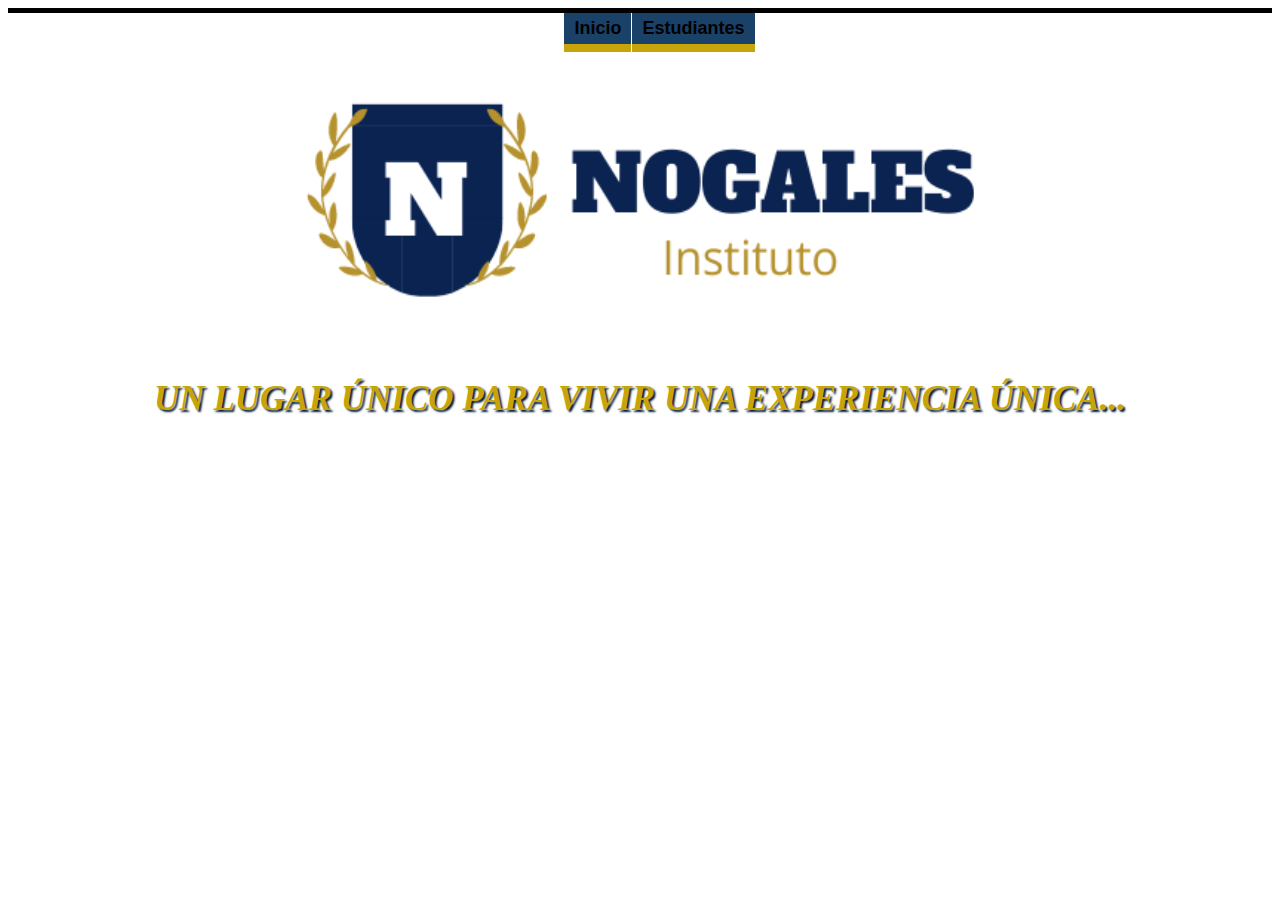
<file: index.html>
<!DOCTYPE html>
<html lang="en">
<head>
    <meta charset="UTF-8">
    <meta http-equiv="X-UA-Compatible" content="IE=edge">
    <meta name="viewport" content="width=device-width, initial-scale=1.0">
    <link rel="stylesheet" href="inicio.css">
    <title>Inicio</title>
</head>
<body>
   <nav id="menulineup" style="text-align: center;">
        <ul>    
            <a href="index.html">Inicio</a>
            <a href="Estudiantes.html">Estudiantes</a>   
        </ul> 
    </nav>
    <div class="center">
        <img src="logo.png" alt="logo" width="700" height="300">
    </div>
    <div>
        <h1>UN LUGAR ÚNICO PARA VIVIR UNA EXPERIENCIA ÚNICA...</h1>
    </div>
      <script src="https://cdn.jsdelivr.net/npm/bootstrap@5.1.0/dist/js/bootstrap.bundle.min.js" integrity="sha384-U1DAWAznBHeqEIlVSCgzq+c9gqGAJn5c/t99JyeKa9xxaYpSvHU5awsuZVVFIhvj" crossorigin="anonymous"></script>
      <script type="text/javascript" src="miarchivo.js"></script>
</body>
</html>
</file>
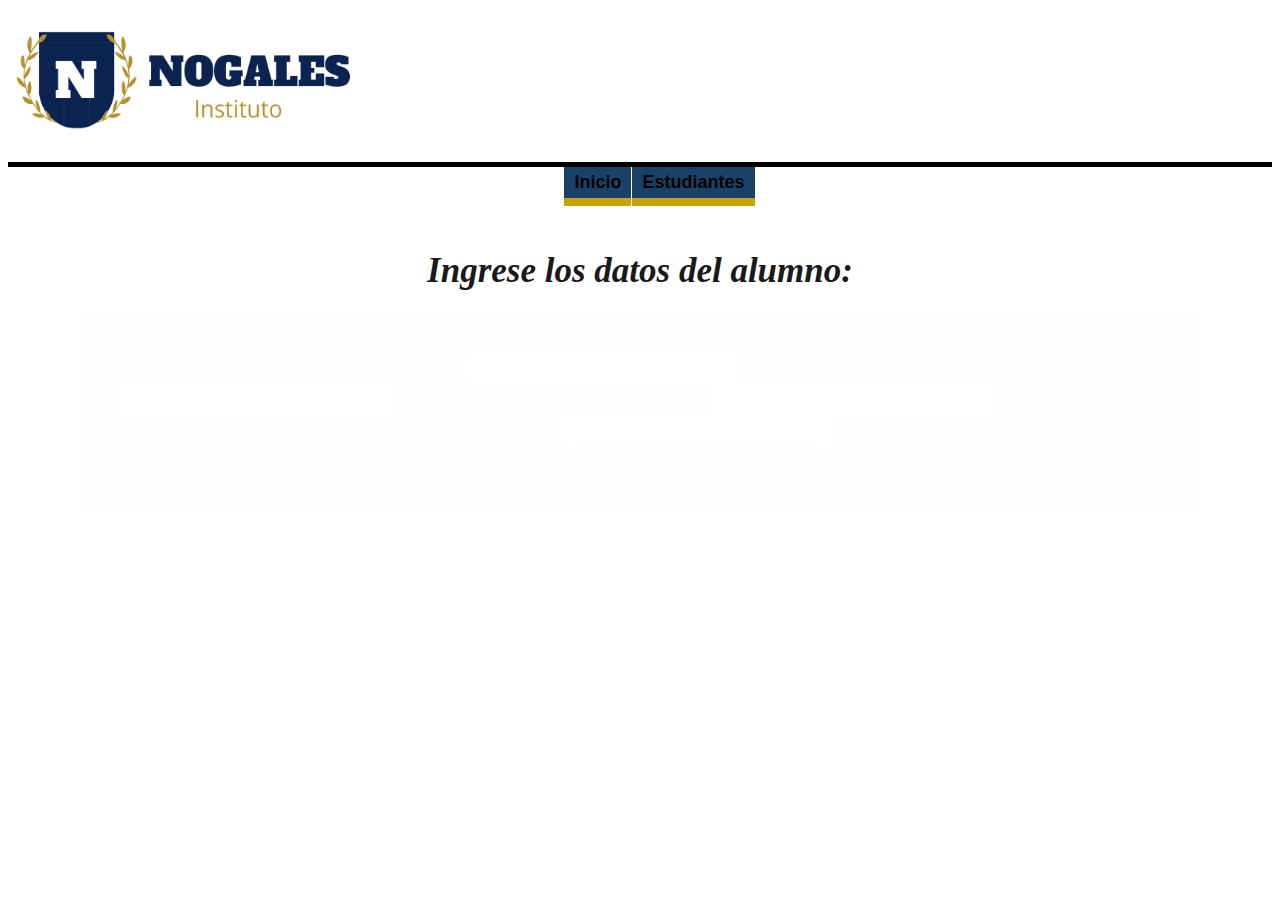
<file: Estudiantes.html>
<!DOCTYPE html>
<html lang="en">
<head>
    <meta charset="UTF-8">
    <meta http-equiv="X-UA-Compatible" content="IE=edge">
    <meta name="viewport" content="width=device-width, initial-scale=1.0">
    <link rel="stylesheet" href="estudiantes.css">
    <title>Estudiantes</title>
</head>
<body>
    <header>
        <div>
            <img src="logo.png" alt="logo" width="350px" height="150px"> 
        </div>
    </header>
   <nav id="menulineup">
        <ul>    
            <a href="index.html">Inicio</a>
            <a href="Estudiantes.html">Estudiantes</a>   
        </ul> 
    </nav>
    <br>
      <div>
       <h1 style="text-align: center;">Ingrese los datos del alumno:</h1>
       <div id="containerPrincipal">
       <div style="text-align: center;">
       <form id="formulario" method="post">
        <label>Nombre y apellido:</label>
        <input class="iText" type="text" name="nombre" id="iNombre" style="font-size: 20px;">
    
        <label>Nota del primer trimestre:</label>
        <input class="iText" type="text" name="nota1" id="nota1" style="font-size: 20px;">

        <label>Nota del segundo trimestre:</label>
        <input class="iText" type="text" name="nota2" id="nota2" style="font-size: 20px;">

        <label>Nota del tercer trimestre:</label>
        <input class="iText" type="text" name="nota3" id="nota3" style="font-size: 20px;">
        <div id="botones">
           <input type="submit" id="btnSubmit" id="" value="Confirmar" class="boton">
           <input type="button" id="btnMostrar" id="" value="Mostrar Todos" class="boton">
           <input type="button" value="Calcular" onclick="Promedio();" class="boton">
           <br>
        </div>
       </form>
       <div id="alerta1" style="background-color: rgb(122, 240, 12); color: black;"></div>
       <div id="alerta2" style="background-color: rgb(240, 58, 12); color: black;"></div>
       <p id="promedio" style="background-color: black; color: blanchedalmond;"></p>
    <div id="alumnoIngresado" style="background: rgb(214, 181, 32);">        
    </div>
    </div>
    <div id="displayTodos" style="background: rgb(80, 108, 160);">
    </div>  
    <div id= "listaAlumnos"></div>  
     </div>   
      </div>
     <script src="https://code.jquery.com/jquery-3.6.0.min.js"></script> 
     <script src="https://cdn.jsdelivr.net/npm/bootstrap@5.1.0/dist/js/bootstrap.bundle.min.js" integrity="sha384-U1DAWAznBHeqEIlVSCgzq+c9gqGAJn5c/t99JyeKa9xxaYpSvHU5awsuZVVFIhvj" crossorigin="anonymous"></script>
      <script type="text/javascript" src="miarchivo.js"></script>
      
</body>
</html>
</file>
<file: inicio.css>
#menulineup {
    padding: 0;
    width: 100%;
    border-top: 5px solid #000000; /*Color de la línea superior*/
    background: transparent;
    }
    
    #menulineup ul{
    margin:0;
    margin-left: 40px; /*Margen izquierdo entre la primera pestaña y el borde*/
    padding: 0;
    list-style: none;
    display:inline-block;
    }
    
    #menulineup li{
    display: inline;
    margin: 0 2px 0 0;
    padding: 0;
    text-transform:uppercase;
    }
    
    #menulineup a{
    float: left;
    display: block;
    font: bold 18px Arial;
    color: black;
    text-decoration: none;
    margin: 0 1px 0 0; /*Margen entre cada pestaña*/
    padding: 5px 10px 5px 10px;
    background-color: rgb(26, 66, 104); /*Color de las pestañas*/
    border-bottom: 8px solid rgb(199, 164, 9);
    }
    
    #menulineup a:hover{
    background-color: rgb(199, 164, 9); /*Color de las pestañas al pasar el cursor*/
    padding-top: 10px;
    padding-bottom: 0;
    border-bottom-color: #000000; /*Color del borde inferior al pasar el cursor*/
    color: white;
    }

.center {
    display: flex;
    justify-content: center;
    align-items: center;
}

h1 {
    font-style: italic;
    text-align: left;
    font-size: 35px;
    text-align: center;
    color: rgb(199, 164, 9);
    text-shadow: 2px 2px 2px rgb(2, 28, 53);
    }
</file>
<file: estudiantes.css>
body {
    background-color: rgb(255, 255, 255);
}

nav {
    text-align: center;
}

#menulineup {
    padding: 0;
    width: 100%;
    border-top: 5px solid #000000; /*Color de la línea superior*/
    background: transparent;
    }
    
    #menulineup ul{
    margin:0;
    margin-left: 40px; /*Margen izquierdo entre la primera pestaña y el borde*/
    padding: 0;
    list-style: none;
    display:inline-block;
    }
    
    #menulineup li{
    display: inline;
    margin: 0 2px 0 0;
    padding: 0;
    text-transform:uppercase;
    }
    
    #menulineup a{
    float: left;
    display: block;
    font: bold 18px Arial;
    color: black;
    text-decoration: none;
    margin: 0 1px 0 0; /*Margen entre cada pestaña*/
    padding: 5px 10px 5px 10px;
    background-color: rgb(26, 66, 104); /*Color de las pestañas*/
    border-bottom: 8px solid rgb(199, 164, 9);
    }
    
    #menulineup a:hover{
    background-color: rgb(199, 164, 9); /*Color de las pestañas al pasar el cursor*/
    padding-top: 10px;
    padding-bottom: 0;
    border-bottom-color: #000000; /*Color del borde inferior al pasar el cursor*/
    color: white;
    }

h1 {
        font-style: italic;
        text-align: left;
        font-size: 35px;
        text-align: center;
        color: black;
        }

form {
    background-color: rgb(99, 107, 131);
    background-position: center;
    text-align: center;
    border: 5px solid;
    border-color: rgb(0, 0, 0);
    font-family: 'Segoe UI', Tahoma, Verdana, sans-serif;
    font-style: italic;
    font-size: 25px;
    justify-content: center;
    margin-left: 70px;
    margin-right: 70px;
    padding: 30px;
}

.boton {
    font-size: 20px;
    color: rgb(0, 0, 0);
    background-color: rgb(199, 164, 9);
}

h3 {
    font-size: 25px;
    color: rgb(255, 255, 255);
    background-color: rgb(0, 0, 0);
    padding: 10px;
    text-align: center;
}

p {
    font-size: 25px;
    color: black;
}
</file>
